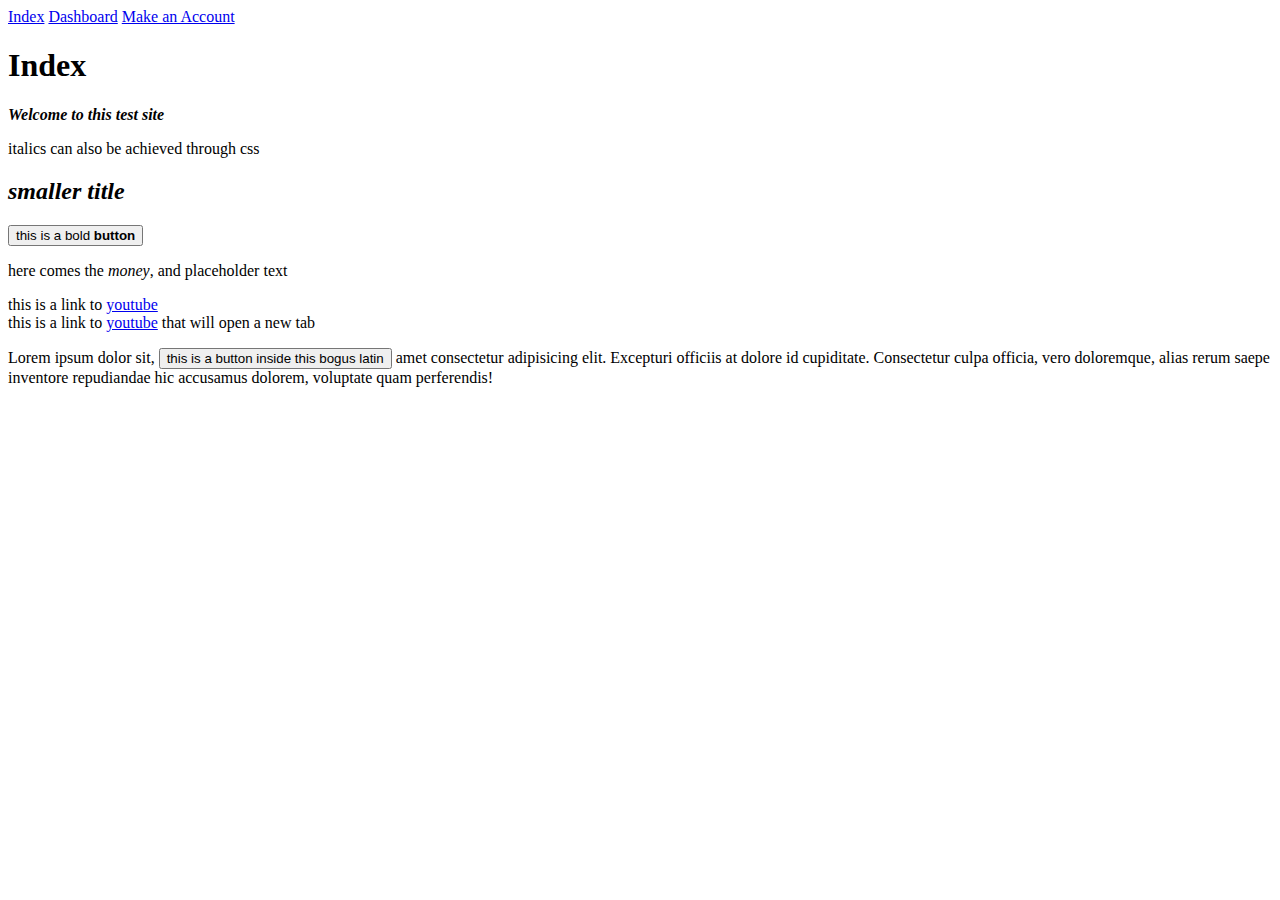
<file: index.html>
<!DOCTYPE html>
<html lang="en">
<head>
    <meta charset="UTF-8">
    <meta http-equiv="X-UA-Compatible" content="IE=edge">
    <meta name="viewport" content="width=device-width, initial-scale=1.0">
    <title>Index</title>
</head>
<body>
    <nav>
        <a href="/index.html">Index</a>
        <a href="/dashboard.html">Dashboard</a>  
        <a href="/accMaker.html">Make an Account</a>  
    </nav>
    <h1>Index</h1>
    <p style="font-style: italic; font-weight: bold;">Welcome to this test site</p>
    <p>italics can also be achieved through css</p>
    <h2 style="font-style: italic;">smaller title</h2>
    <button>this is a bold <b>button</b> </button>
    <p>here comes the <i>money</i>, and placeholder text</p>
    <p>
        this is a link to <a href="https://www.youtube.com">youtube</a> <br>
        this is a link to <a href="https://www.youtube.com" target="_blank">youtube</a> that will open a new tab
    </p>
    
    <p>Lorem ipsum dolor sit, <button>this is a button inside this bogus latin</button> amet consectetur adipisicing elit. Excepturi officiis at dolore id cupiditate. 
    Consectetur culpa officia, vero doloremque, alias rerum saepe inventore repudiandae hic accusamus dolorem, voluptate quam perferendis!</p> 
      
</body>
</html>
</file>
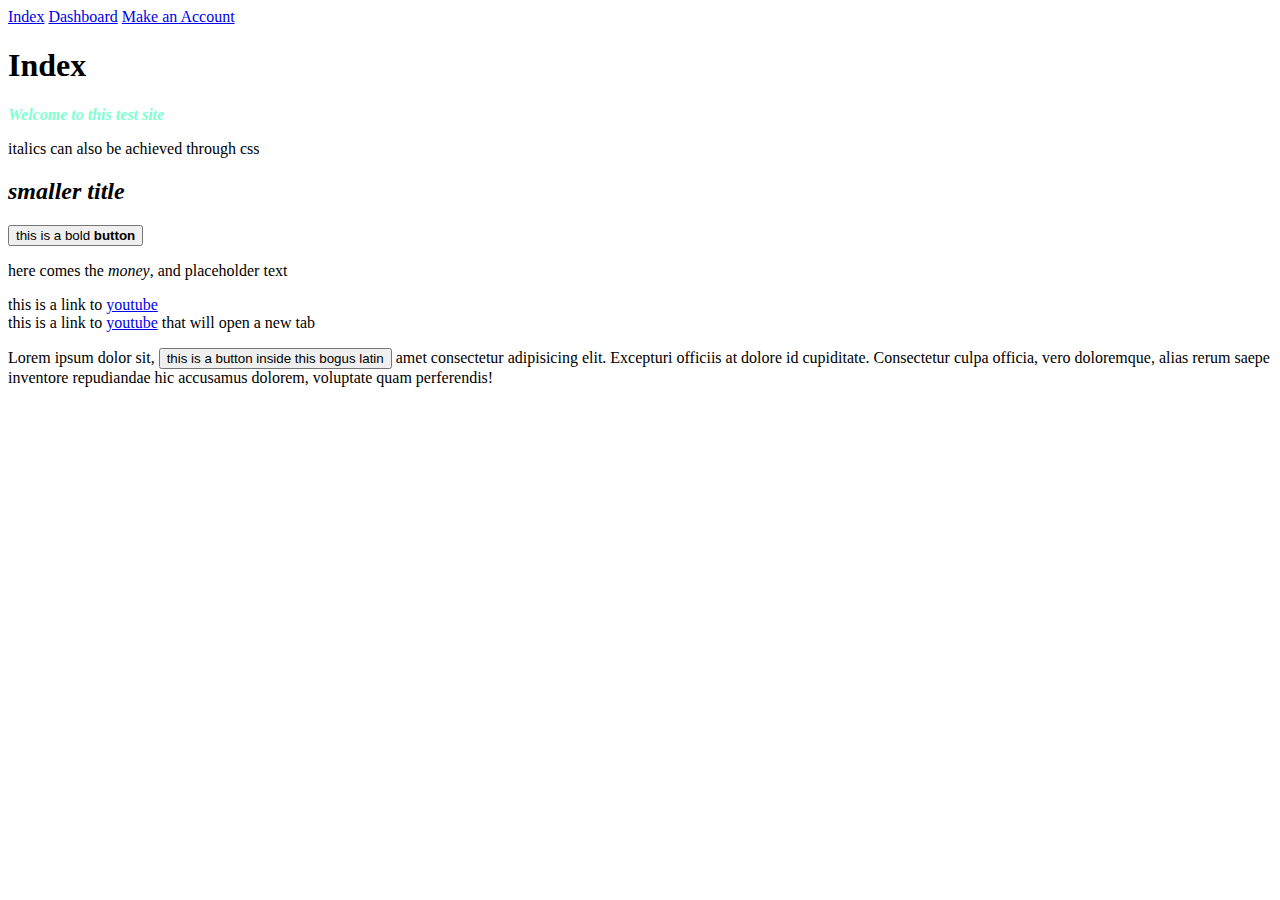
<file: HTML/index.html>
<!DOCTYPE html>
<html lang="en">
<head>
    <meta charset="UTF-8">
    <meta http-equiv="X-UA-Compatible" content="IE=edge">
    <meta name="viewport" content="width=device-width, initial-scale=1.0">
    <title>Index</title>
</head>
<body>
    <nav>
        <a href="/index.html">Index</a>
        <a href="/dashboard.html">Dashboard</a>  
        <a href="/accMaker.html">Make an Account</a>  
    </nav>
    <h1>Index</h1>

    <!-- Example of inline CSS -->
    <p style="font-style: italic; font-weight: bold; color:aquamarine;">Welcome to this test site</p>
   
    <p>italics can also be achieved through css</p>
    <h2 style="font-style: italic;">smaller title</h2>
    <button>this is a bold <b>button</b> </button>
    <p>here comes the <i>money</i>, and placeholder text</p>
    <p>
        this is a link to <a href="https://www.youtube.com">youtube</a> <br>
        this is a link to <a href="https://www.youtube.com" target="_blank">youtube</a> that will open a new tab
    </p>
    
    <p>Lorem ipsum dolor sit, <button>this is a button inside this bogus latin</button> amet consectetur adipisicing elit. Excepturi officiis at dolore id cupiditate. 
    Consectetur culpa officia, vero doloremque, alias rerum saepe inventore repudiandae hic accusamus dolorem, voluptate quam perferendis!</p> 
      
</body>
</html>
</file>
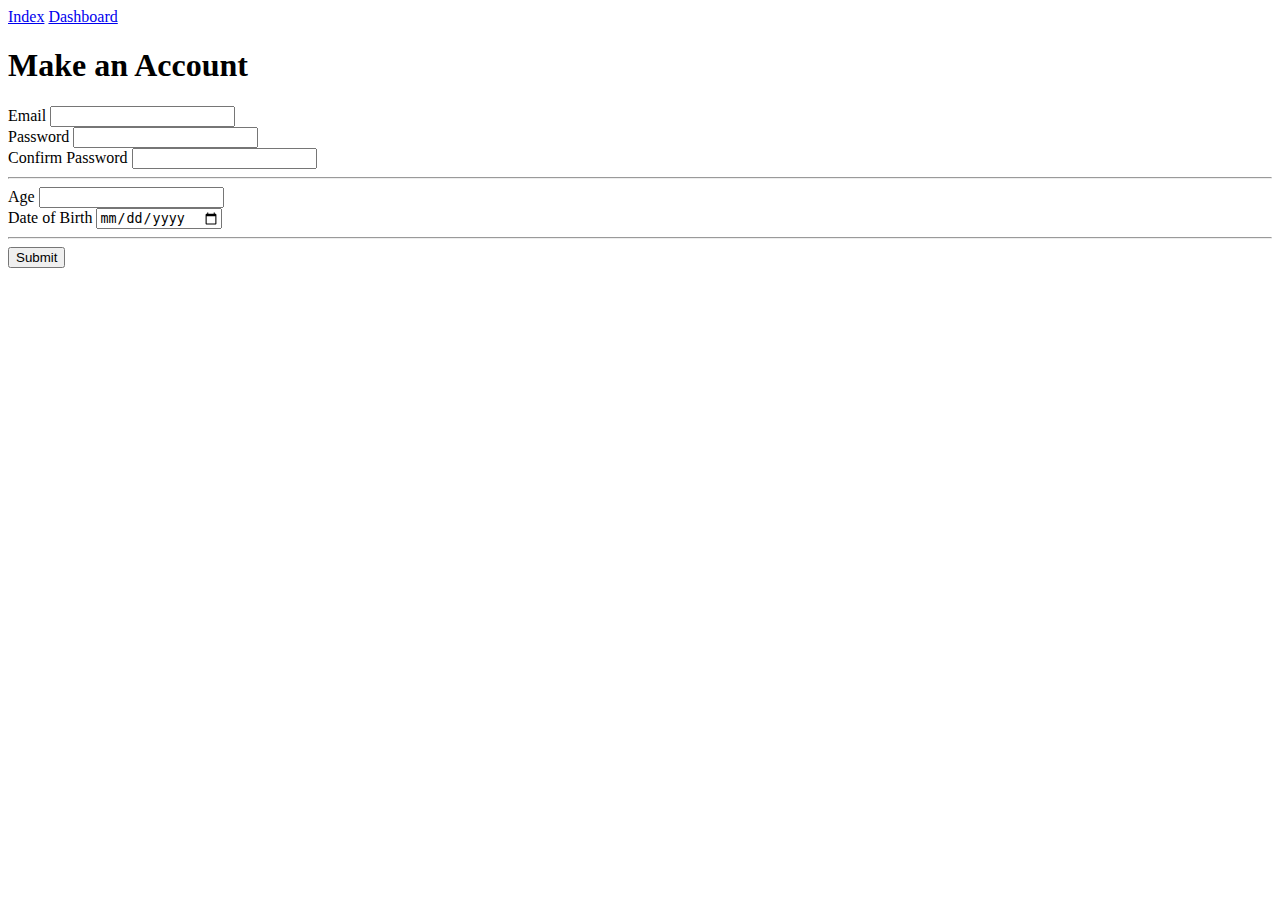
<file: accMaker.html>
<!DOCTYPE html>
<html lang="en">
<head>
    <meta charset="UTF-8">
    <meta http-equiv="X-UA-Compatible" content="IE=edge">
    <meta name="viewport" content="width=device-width, initial-scale=1.0">
    <title>Document</title>
</head>
<body>
    <nav>
        <a href="/index.html">Index</a>
        <a href="/dashboard.html">Dashboard</a>  
    </nav>
    <h1>Make an Account</h1>
    <form>
        <div>
            <label>Email</label>
            <input type="email" required/>
        </div>
        <div>
            <label>Password</label>
            <input type="password" required/>
        </div>
        <div>
            <label>Confirm Password</label>
            <input type="password" required/>
        </div>
        <hr>
        <div>
            <label>Age</label>
            <input type="number" />
        </div>
        <div>
            <label>Date of Birth</label>
            <input type="date" />
        </div>
        <hr>   
        <button>Submit</button>
    </form>
</body>
</html>
</file>
